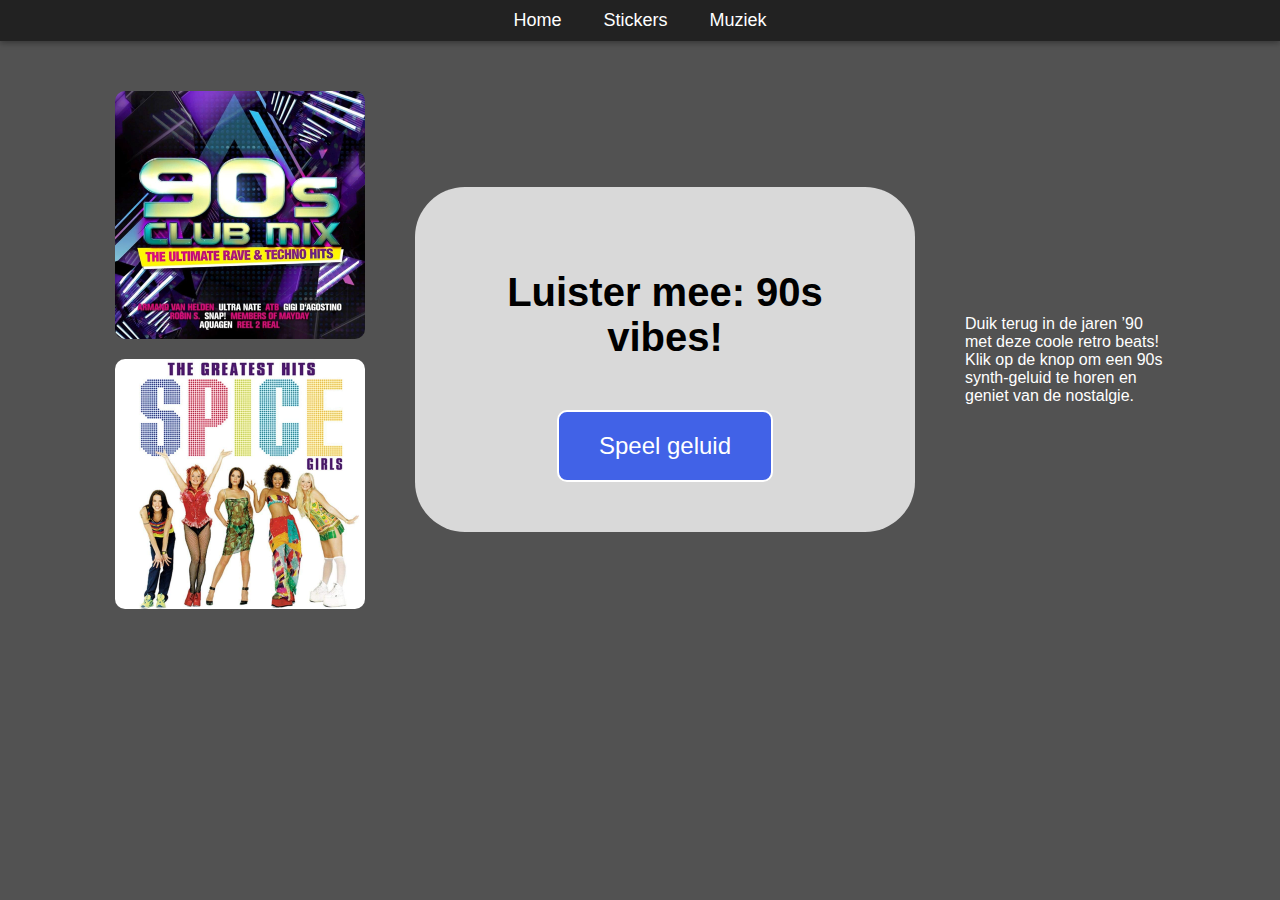
<file: muziek.html>
<!DOCTYPE html>
<html lang="nl">

<head>
    <meta charset="UTF-8">
    <title>Simpele 90s Knop</title>
    <link rel="stylesheet" href="css/muziek.css">
</head>

<body>
   <body>
    <nav>
        <ul>
            <li><a href="index.html">Home</a></li>
            <li><a href="#">Stickers</a></li>
            <li><a href="muziek.html">Muziek</a></li>
        </ul>
    </nav>

    <div class="main-content">
        <div class="imgs">
            <img src="img/muziek/muziek.jpg" alt="cd cover met 90s muziek rave stijl" width="150">
            <img src="img/muziek/muziek2.jpg" alt="cd cover met 90s muziek pop stijl" width="150">
        </div>

        <div class="container">
            <h2>Luister mee: 90s vibes!</h2>
            <button id="playBtn">Speel geluid</button>
        </div>

        <div class="text-right">
            <p>
                Duik terug in de jaren ’90 met deze coole retro beats! Klik op de knop om een 90s synth-geluid
                te horen en geniet van de nostalgie.
            </p>
        </div>
    </div>

    <script src="js/muziek.js"></script>
</body>


    <script src="js/muziek.js"></script>
</body>

</html>
</file>
<file: css/muziek.css>
body {
    background-color: #525252;
    font-family: 'Zen Dots', sans-serif;
    color: white;
    margin: 0;
}

/* Navbar */
nav {
    background-color: #222;
    padding: 10px 20px;
    position: sticky;
    top: 0;
    z-index: 1000;
    box-shadow: 0 2px 6px rgba(0,0,0,0.35);
    display: flex;
    justify-content: center;
}

nav ul {
    list-style: none;
    margin: 0;
    padding: 0;
    display: flex;
    gap: 18px;
}

nav ul li a {
    color: white;
    text-decoration: none;
    font-size: 18px;
    padding: 8px 12px;
    border-radius: 6px;
    transition: background-color 140ms ease, color 140ms ease;
}

nav ul li a:hover {
    background-color: rgba(65,98,231,0.10);
    color: #90b0ff;
}

/* Hoofdcontent */
.main-content {
    display: flex;
    justify-content: center;
    align-items: center;
    gap: 50px; /* Ruimte tussen imgs, container en tekst */
    padding: 50px;
}

/* Afbeeldingen */
.imgs img {
    display: block;
    margin-bottom: 20px;
    border-radius: 10px;
    width: 250px; /* Groter maken */
    height: auto; /* Verhouding behouden */
}

/* Container */
.container {
    width: 400px; /* Groter */
    background-color: #D9D9D9;
    border-radius: 50px;
    text-align: center;
    display: flex;
    flex-direction: column;
    justify-content: center;
    align-items: center;
    gap: 25px; /* Iets meer ruimte tussen elementen */
    padding: 50px; /* Grotere padding */
}

h2 {
    color: black;
    font-size: 2.5em; /* Groter lettertype */
    margin-bottom: 25px;
}



.text-right {
    max-width: 200px;
    font-size: 1em;
    color: white;
}


button {
    padding: 20px 40px;
    font-size: 24px;
    background-color: #4162E7;
    color: #fff;
    border: 2px solid #fff;
    border-radius: 10px;
    cursor: pointer;
}

button:hover {
    background-color: #00ffff;
    color: #000;
}
</file>
